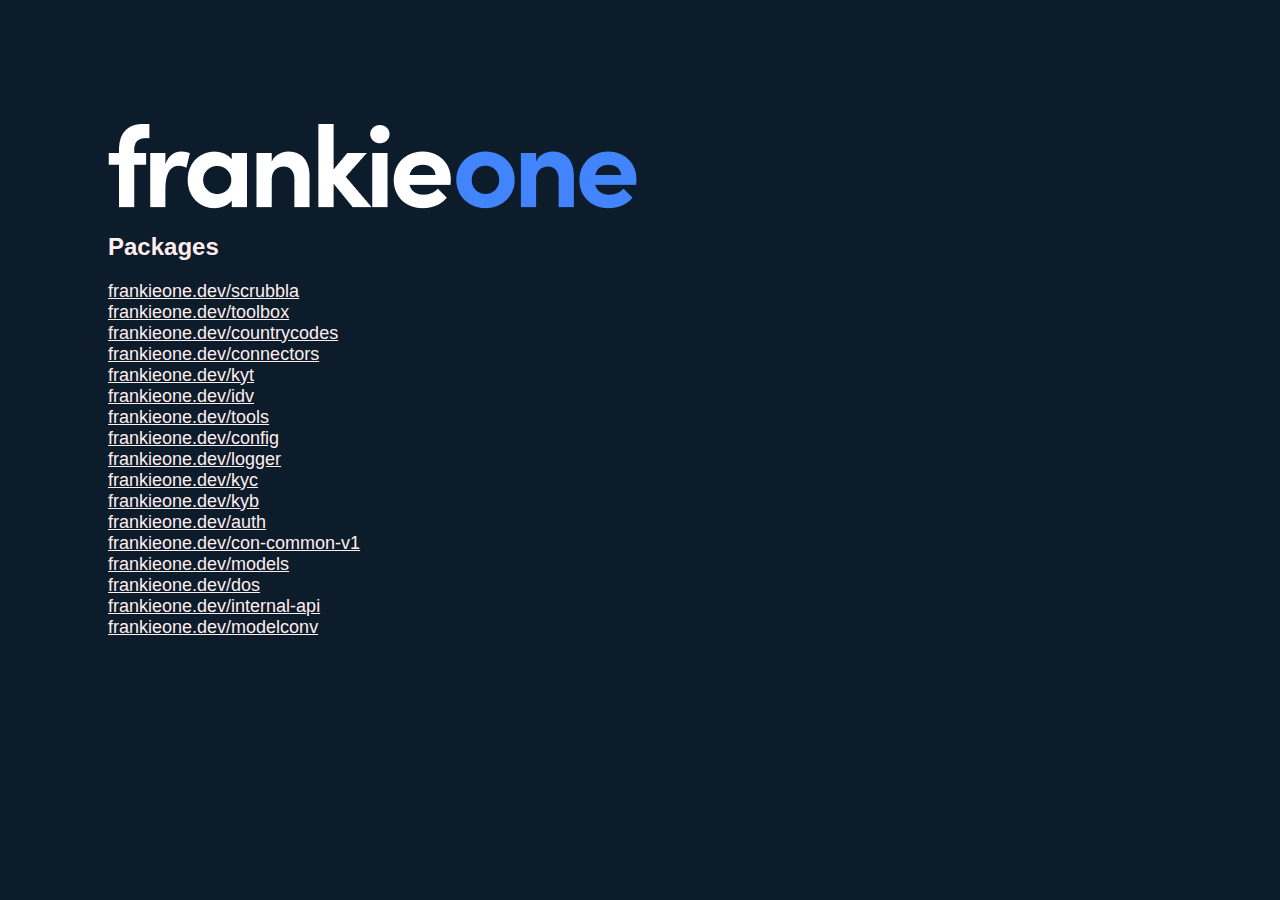
<file: index.html>
<!DOCTYPE html>
<html>

<head>
    <meta charset="utf-8">
    <link href="./styles.css" rel="stylesheet">
    <title>FrankieOne packages</title>
</head>

<body>

    <p><img alt="FrankieOne" src="./logo.png" width="529" height="85"></p>

    <h2>Packages</h2>
    <ul>
        <li><a href="scrubbla">frankieone.dev/scrubbla</a></li>
        <li><a href="toolbox">frankieone.dev/toolbox</a></li>
        <li><a href="countrycodes">frankieone.dev/countrycodes</a></li>
        <li><a href="connectors">frankieone.dev/connectors</a></li>
        <li><a href="kyt">frankieone.dev/kyt</a></li>
        <li><a href="idv">frankieone.dev/idv</a></li>
        <li><a href="tools">frankieone.dev/tools</a></li>
        <li><a href="config">frankieone.dev/config</a></li>
        <li><a href="logger">frankieone.dev/logger</a></li>
        <li><a href="kyc">frankieone.dev/kyc</a></li>
        <li><a href="kyb">frankieone.dev/kyb</a></li>
	<li><a href="auth">frankieone.dev/auth</a></li>
        <li><a href="auth">frankieone.dev/con-common-v1</a></li>
        <li><a href="auth">frankieone.dev/models</a></li>
	<li><a href="dos">frankieone.dev/dos</a></li>
	<li><a href="dos">frankieone.dev/internal-api</a></li>
    	<li><a href="dos">frankieone.dev/modelconv</a></li>

    </ul>

</body>

</html>
</file>
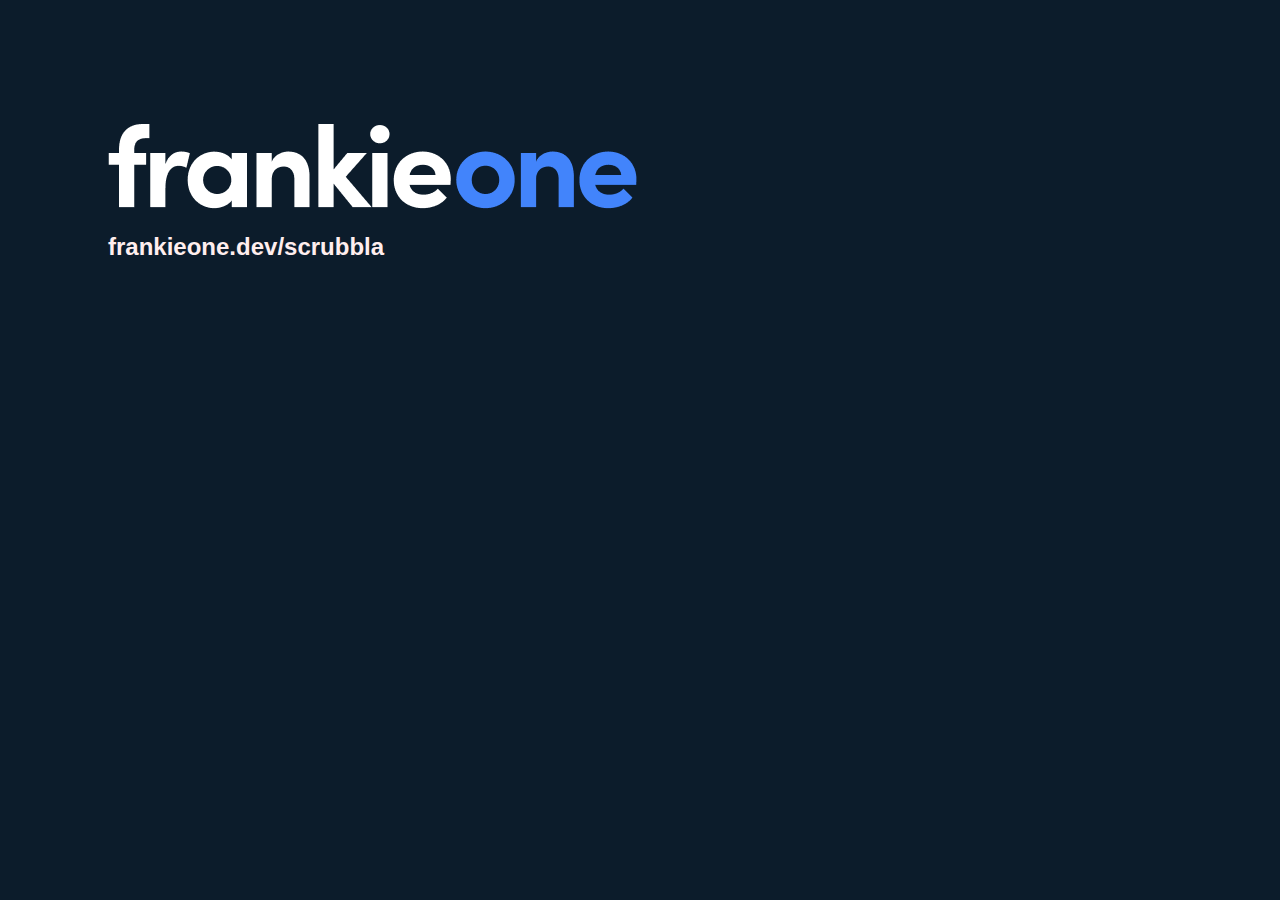
<file: scrubbla.html>
<!DOCTYPE html>
<html>

<head>
<head>
    <meta charset="utf-8">
    <link href="./styles.css" rel="stylesheet">
    <title>FrankieOne packages</title>
    
    <!-- 
        Go vanity domain URLs go below:
        The format is: vanity.domain git https://bitbucket/repo
    -->
    <meta name="go-import" content="frankieone.dev/scrubbla git ssh://git@bitbucket.org/frankieone/scrubbla">
    
</head>

<body>

    <p><img alt="FrankieOne" src="./logo.png" width="529" height="85"></p>

    <h2>frankieone.dev/scrubbla</h2>
</body>

</html>
</file>
<file: styles.css>
body {
  background-color: #0c1c2b;
  padding: 100px;
}
a,
li {
  font-family: sans-serif;
  font-size: 18px;
  color: #ffeeee;
}
h2 {
  color: #ffeeee;
  font-family: sans-serif;
}
ul {
  padding-left: 0px;
  list-style-type: none;
}
</file>
